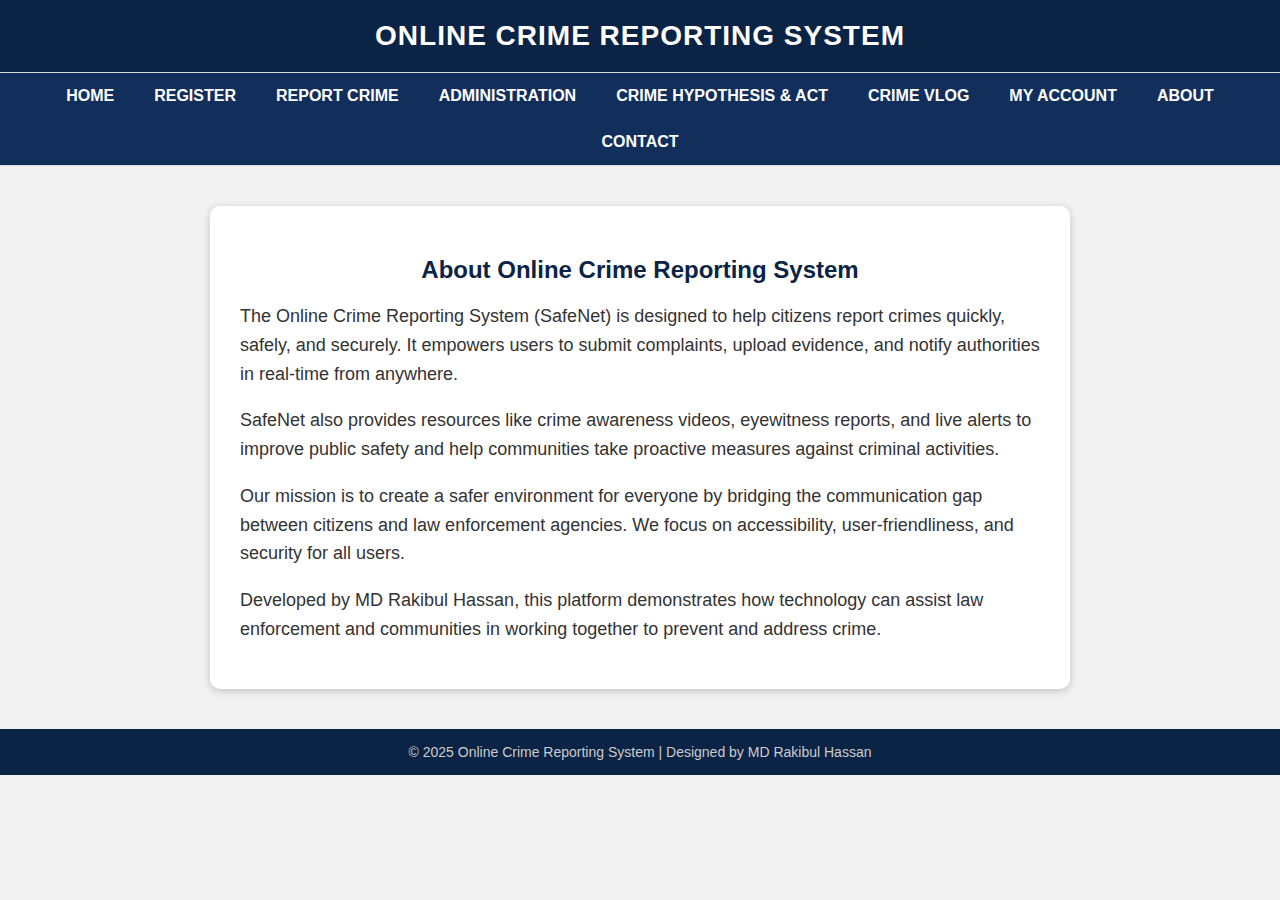
<file: about.html>
<!DOCTYPE html>
<html lang="en">
<head>
  <meta charset="UTF-8">
  <meta name="viewport" content="width=device-width, initial-scale=1.0">
  <title>About | Online Crime Reporting System</title>
  <style>
    body {
      margin: 0;
      font-family: Arial, sans-serif;
      background-color: #f2f2f2;
    }

    /* Header */
    .header {
      background-color: #0b2345;
      color: white;
      text-align: center;
      padding: 20px 0;
      font-size: 28px;
      font-weight: bold;
      letter-spacing: 1px;
    }

    /* Navbar */
    .navbar {
      display: flex;
      justify-content: center;
      background-color: #122f5c;
      border-top: 1px solid #ddd;
      border-bottom: 1px solid #ddd;
      flex-wrap: wrap;
    }

    .navbar a {
      color: white;
      padding: 14px 20px;
      text-decoration: none;
      font-weight: bold;
      text-transform: uppercase;
      transition: 0.3s;
    }

    .navbar a:hover {
      background-color: #1d4582;
    }

    /* Main Content */
    .content {
      max-width: 800px;
      margin: 40px auto;
      background: white;
      padding: 30px;
      border-radius: 10px;
      box-shadow: 0 2px 8px rgba(0,0,0,0.2);
    }

    .content h2 {
      color: #0b2345;
      margin-bottom: 15px;
      text-align: center;
    }

    .content p {
      font-size: 18px;
      line-height: 1.6;
      color: #333;
      margin-bottom: 15px;
    }

    /* Footer */
    .footer {
      background-color: #0b2345;
      color: #ccc;
      text-align: center;
      padding: 15px 0;
      font-size: 14px;
      margin-top: 40px;
    }
  </style>
</head>
<body>

  <div class="header">
    ONLINE CRIME REPORTING SYSTEM
  </div>

  <div class="navbar">
    <a href="home.html">Home</a>
    <a href="register.html">Register</a>
    <a href="index.html">Report Crime</a>
    <a href="admin.html">Administration</a>
   <a href="crime_hypothesis.html">Crime hypothesis & Act</a>
    <a href="crime_vlog.html">Crime Vlog</a>
    <a href="account.html">My Account</a>
    <a href="about.html">About</a>
    <a href="contact.html">Contact</a>
  </div>

  <div class="content">
    <h2>About Online Crime Reporting System</h2>
    <p>
      The Online Crime Reporting System (SafeNet) is designed to help citizens report crimes quickly, safely, and securely. 
      It empowers users to submit complaints, upload evidence, and notify authorities in real-time from anywhere.
    </p>
    <p>
      SafeNet also provides resources like crime awareness videos, eyewitness reports, and live alerts to improve public safety 
      and help communities take proactive measures against criminal activities.
    </p>
    <p>
      Our mission is to create a safer environment for everyone by bridging the communication gap between citizens and law enforcement agencies. 
      We focus on accessibility, user-friendliness, and security for all users.
    </p>
    <p>
      Developed by MD Rakibul Hassan, this platform demonstrates how technology can assist law enforcement and communities in working together 
      to prevent and address crime.
    </p>
  </div>

  <div class="footer">
    © 2025 Online Crime Reporting System | Designed by MD Rakibul Hassan
  </div>

</body>
</html>
</file>
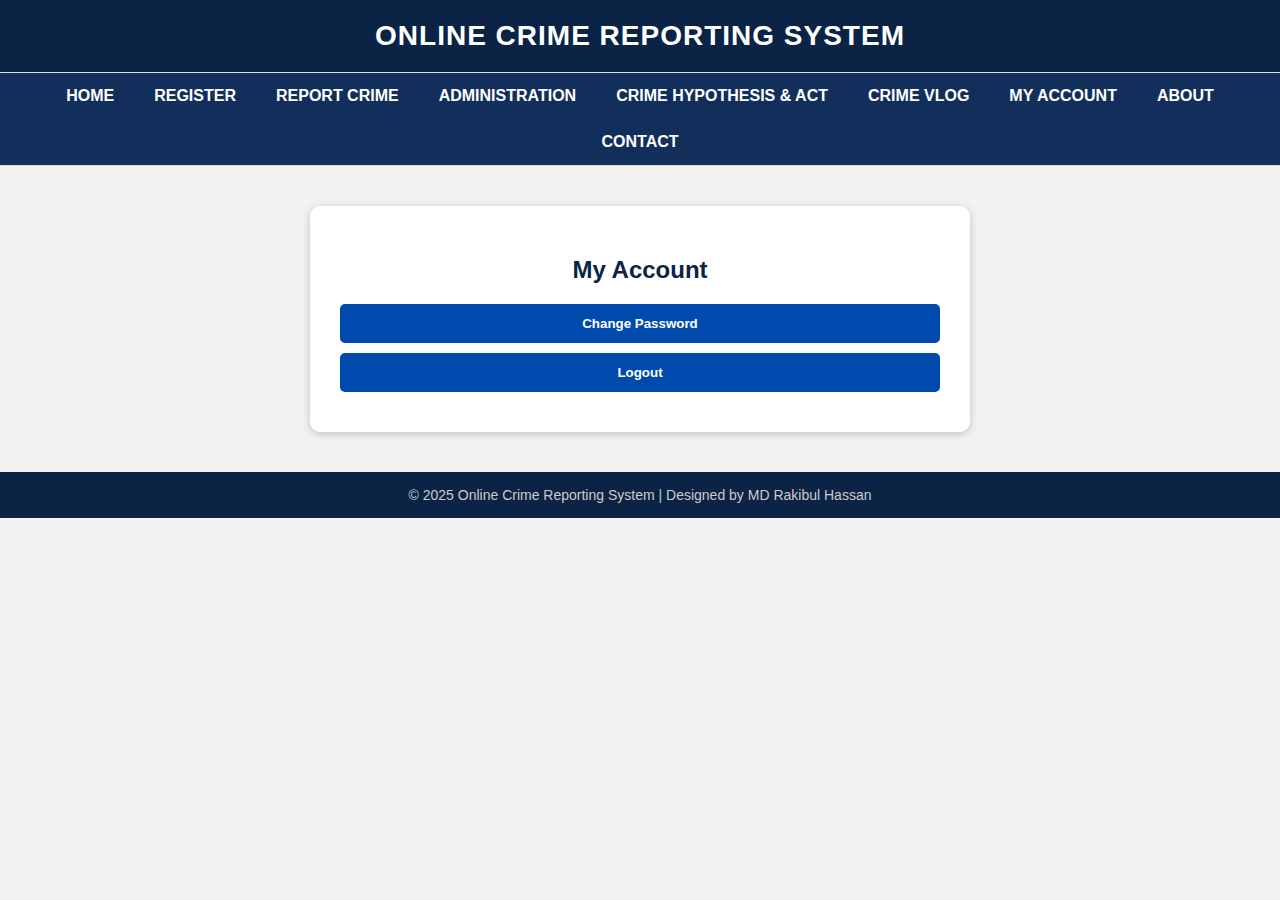
<file: account.html>
<!DOCTYPE html>
<html lang="en">
<head>
  <meta charset="UTF-8">
  <meta name="viewport" content="width=device-width, initial-scale=1.0">
  <title>My Account | Online Crime Reporting System</title>
  <style>
    body {
      margin: 0;
      font-family: Arial, sans-serif;
      background-color: #f2f2f2;
    }

    /* Header */
    .header {
      background-color: #0b2345;
      color: white;
      text-align: center;
      padding: 20px 0;
      font-size: 28px;
      font-weight: bold;
      letter-spacing: 1px;
    }

    /* Navbar */
    .navbar {
      display: flex;
      justify-content: center;
      background-color: #122f5c;
      border-top: 1px solid #ddd;
      border-bottom: 1px solid #ddd;
      flex-wrap: wrap;
    }

    .navbar a {
      color: white;
      padding: 14px 20px;
      text-decoration: none;
      font-weight: bold;
      text-transform: uppercase;
      transition: 0.3s;
    }

    .navbar a:hover {
      background-color: #1d4582;
    }

    /* Main content */
    .content {
      max-width: 600px;
      margin: 40px auto;
      background: white;
      padding: 30px;
      border-radius: 10px;
      box-shadow: 0 2px 8px rgba(0,0,0,0.2);
    }

    .content h2 {
      color: #0b2345;
      margin-bottom: 20px;
      text-align: center;
    }

    .content button {
      display: block;
      width: 100%;
      padding: 12px;
      margin: 10px 0;
      border: none;
      border-radius: 5px;
      background-color: #004aad;
      color: white;
      font-weight: bold;
      cursor: pointer;
      transition: 0.3s;
    }

    .content button:hover {
      background-color: #0063ff;
    }

    /* Footer */
    .footer {
      background-color: #0b2345;
      color: #ccc;
      text-align: center;
      padding: 15px 0;
      font-size: 14px;
      margin-top: 40px;
    }
  </style>
</head>
<body>

  <div class="header">
    ONLINE CRIME REPORTING SYSTEM
  </div>

  <div class="navbar">
    <a href="home.html">Home</a>
    <a href="register.html">Register</a>
    <a href="index.html">Report Crime</a>
    <a href="admin.html">Administration</a>
   <a href="crime_hypothesis.html">Crime hypothesis & Act</a>
    <a href="crime_vlog.html">Crime Vlog</a>
    <a href="account.html">My Account</a>
    <a href="about.html">About</a>
    <a href="contact.html">Contact</a>
  </div>

  <div class="content">
    <h2>My Account</h2>

    <button id="changePasswordBtn">Change Password</button>
    <button id="logoutBtn">Logout</button>
  </div>

  <script>
    const changePasswordBtn = document.getElementById('changePasswordBtn');
    const logoutBtn = document.getElementById('logoutBtn');

    // Simple frontend change password simulation
    changePasswordBtn.addEventListener('click', () => {
      const newPassword = prompt('Enter your new password:');
      if (newPassword) {
        localStorage.setItem('userPassword', newPassword);
        alert('Password changed successfully!');
      }
    });

    // Logout simulation
    logoutBtn.addEventListener('click', () => {
      localStorage.removeItem('userLoggedIn'); // Remove any logged-in flag
      alert('You have been logged out.');
      window.location.href = 'home.html'; // Redirect to home
    });
  </script>

  <div class="footer">
    © 2025 Online Crime Reporting System | Designed by MD Rakibul Hassan
  </div>

</body>
</html>
</file>
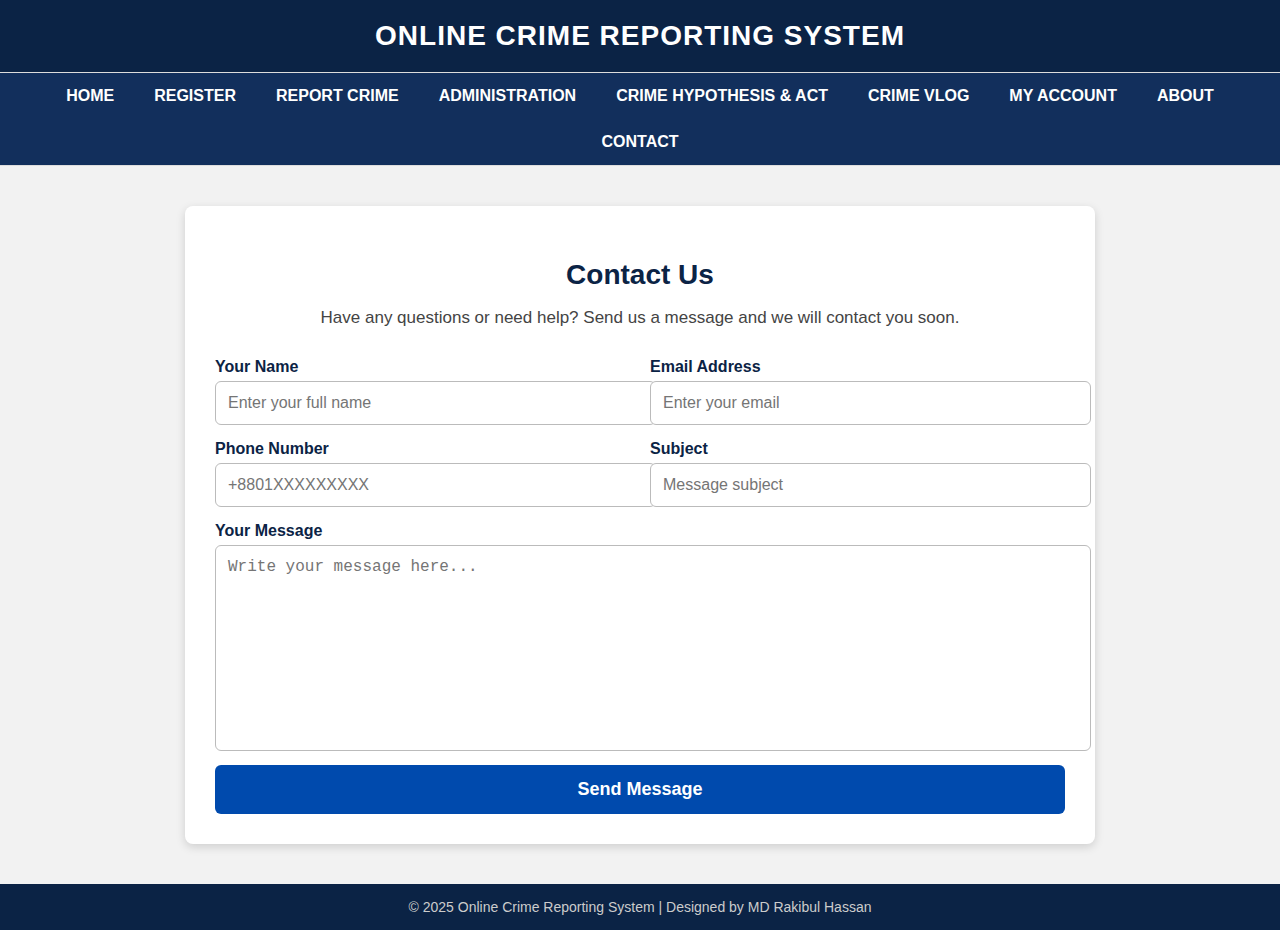
<file: contact.html>
<!DOCTYPE html>
<html lang="en">
<head>
  <meta charset="UTF-8">
  <meta name="viewport" content="width=device-width, initial-scale=1.0">
  <title>Contact | Online Crime Reporting System</title>
  <style>
    body {
      margin: 0;
      font-family: Arial, sans-serif;
      background-color: #f2f2f2;
    }

    /* Header Section */
    .header {
      background-color: #0b2345;
      color: white;
      text-align: center;
      padding: 20px 0;
      font-size: 28px;
      font-weight: bold;
      letter-spacing: 1px;
    }

    /* Navigation */
    .navbar {
      display: flex;
      justify-content: center;
      background-color: #122f5c;
      border-top: 1px solid #ddd;
      border-bottom: 1px solid #ddd;
      flex-wrap: wrap;
    }

    .navbar a {
      color: white;
      padding: 14px 20px;
      text-decoration: none;
      font-weight: bold;
      text-transform: uppercase;
      transition: background 0.3s;
    }

    .navbar a:hover {
      background-color: #1d4582;
    }

    /* Contact Section */
    .contact-container {
      max-width: 850px;
      background: white;
      margin: 40px auto;
      padding: 30px;
      border-radius: 8px;
      box-shadow: 0px 3px 10px rgba(0,0,0,0.15);
    }

    .contact-container h2 {
      text-align: center;
      color: #0b2345;
      margin-bottom: 10px;
      font-size: 28px;
    }

    .contact-container p {
      text-align: center;
      color: #444;
      margin-bottom: 30px;
      font-size: 17px;
    }

    form .row {
      display: flex;
      gap: 20px;
      margin-bottom: 15px;
    }

    form .row div {
      flex: 1;
    }

    label {
      font-weight: bold;
      color: #0b2345;
      margin-bottom: 5px;
      display: block;
    }

    input, textarea {
      width: 100%;
      padding: 12px;
      border: 1px solid #bbb;
      border-radius: 6px;
      font-size: 16px;
    }

    textarea {
      height: 180px;
      resize: none;
    }

    button {
      width: 100%;
      padding: 14px;
      background-color: #004aad;
      color: #fff;
      font-size: 18px;
      border: none;
      border-radius: 6px;
      cursor: pointer;
      margin-top: 10px;
      font-weight: bold;
      transition: 0.3s;
    }

    button:hover {
      background-color: #0063ff;
    }

    /* Footer */
    .footer {
      background-color: #0b2345;
      color: #ccc;
      text-align: center;
      padding: 15px 0;
      font-size: 14px;
      margin-top: 40px;
    }

    @media (max-width: 600px) {
      form .row {
        flex-direction: column;
      }
    }
  </style>
</head>
<body>

  <div class="header">
    ONLINE CRIME REPORTING SYSTEM
  </div>

  <div class="navbar">
    <a href="home.html">Home</a>
    <a href="register.html">Register</a>
    <a href="index.html">Report Crime</a>
    <a href="admin.html">Administration</a>
    <a href="crime_hypothesis.html">Crime hypothesis & Act</a>
    <a href="crime_vlog.html">Crime Vlog</a>
    <a href="account.html">My Account</a>
    <a href="about.html">About</a>
    <a href="contact.html">Contact</a>
  </div>

  <div class="contact-container">
    <h2>Contact Us</h2>
    <p>Have any questions or need help? Send us a message and we will contact you soon.</p>

    <form>
      <div class="row">
        <div>
          <label>Your Name</label>
          <input type="text" placeholder="Enter your full name" required>
        </div>
        <div>
          <label>Email Address</label>
          <input type="email" placeholder="Enter your email" required>
        </div>
      </div>

      <div class="row">
        <div>
          <label>Phone Number</label>
          <input type="text" placeholder="+8801XXXXXXXXX">
        </div>
        <div>
          <label>Subject</label>
          <input type="text" placeholder="Message subject">
        </div>
      </div>

      <label>Your Message</label>
      <textarea placeholder="Write your message here..." required></textarea>

      <button type="submit">Send Message</button>
    </form>
  </div>

  <div class="footer">
    © 2025 Online Crime Reporting System | Designed by MD Rakibul Hassan
  </div>

</body>
</html>
</file>
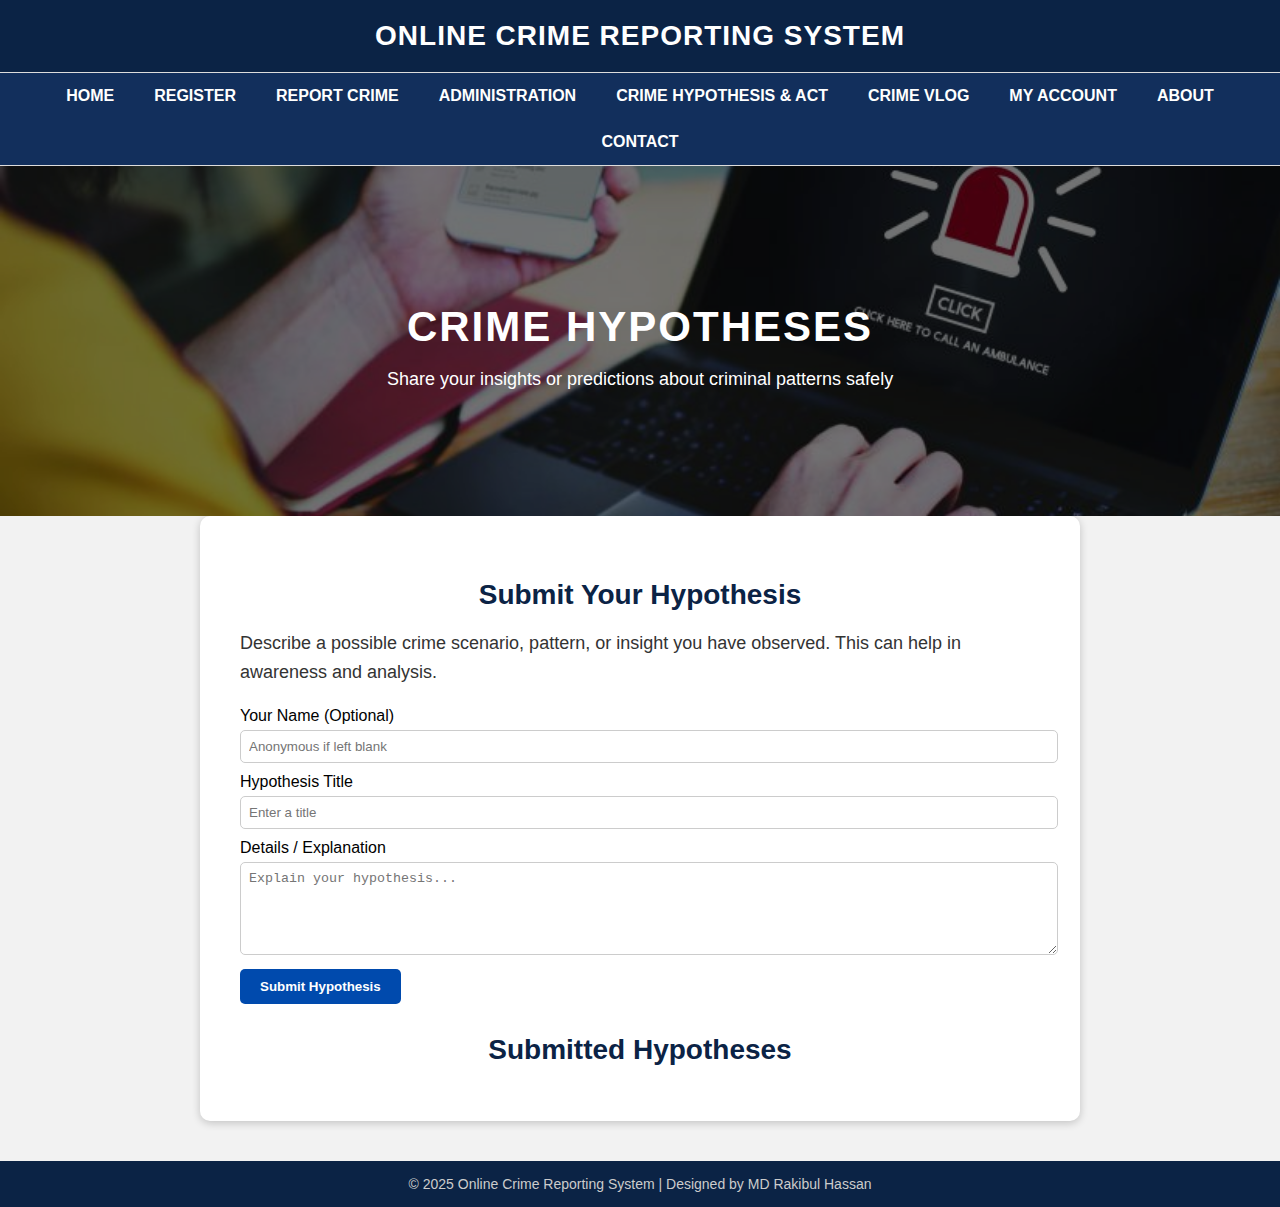
<file: crime_hypothesis.html>
<!DOCTYPE html>
<html lang="en">
<head>
  <meta charset="UTF-8">
  <meta name="viewport" content="width=device-width, initial-scale=1.0">
  <title>Crime Hypothesis | Online Crime Reporting System</title>
  <style>
    body {
      margin: 0;
      font-family: Arial, sans-serif;
      background-color: #f2f2f2;
    }

    /* Header */
    .header {
      background-color: #0b2345;
      color: white;
      text-align: center;
      padding: 20px 0;
      font-size: 28px;
      font-weight: bold;
      letter-spacing: 1px;
    }

    /* Navbar */
    .navbar {
      display: flex;
      justify-content: center;
      background-color: #122f5c;
      border-top: 1px solid #ddd;
      border-bottom: 1px solid #ddd;
      flex-wrap: wrap;
    }

    .navbar a {
      color: white;
      padding: 14px 20px;
      text-decoration: none;
      font-weight: bold;
      text-transform: uppercase;
      transition: 0.3s;
    }

    .navbar a:hover {
      background-color: #1d4582;
    }

    /* Hero Section */
    .hero {
      position: relative;
      background-image: url('crime.jpeg');
      background-size: cover;
      background-position: center;
      height: 350px;
      display: flex;
      align-items: center;
      justify-content: center;
      text-align: center;
      color: white;
    }

    .hero::before {
      content: "";
      position: absolute;
      inset: 0;
      background-color: rgba(0, 0, 0, 0.55);
    }

    .hero-content {
      position: relative;
      z-index: 1;
    }

    .hero-content h1 {
      font-size: 42px;
      margin-bottom: 10px;
      letter-spacing: 2px;
      text-transform: uppercase;
    }

    .hero-content p {
      font-size: 18px;
    }

    /* Content Section */
    .content {
      padding: 40px;
      max-width: 800px;
      margin: auto;
      background: white;
      border-radius: 10px;
      box-shadow: 0 2px 8px rgba(0,0,0,0.2);
    }

    .content h2 {
      color: #0b2345;
      font-size: 28px;
      margin-bottom: 15px;
      text-align: center;
    }

    .content p {
      font-size: 18px;
      color: #333;
      line-height: 1.6;
      margin-bottom: 15px;
    }

    /* Hypothesis Form */
    form {
      margin-top: 20px;
    }

    input, textarea {
      width: 100%;
      padding: 8px;
      margin: 5px 0 10px 0;
      border-radius: 5px;
      border: 1px solid #ccc;
    }

    button {
      background-color: #004aad;
      color: white;
      padding: 10px 20px;
      border: none;
      border-radius: 5px;
      font-weight: bold;
      cursor: pointer;
      transition: 0.3s;
    }

    button:hover {
      background-color: #0063ff;
    }

    /* Hypothesis List */
    .hypothesis-item {
      background: #e8f0ff;
      padding: 10px;
      border-left: 4px solid #004aad;
      margin-bottom: 10px;
      border-radius: 5px;
    }

    .footer {
      background-color: #0b2345;
      color: #ccc;
      text-align: center;
      padding: 15px 0;
      font-size: 14px;
      margin-top: 40px;
    }
  </style>
</head>
<body>

  <div class="header">
    ONLINE CRIME REPORTING SYSTEM
  </div>

  <div class="navbar">
    <a href="home.html">Home</a>
    <a href="register.html">Register</a>
    <a href="index.html">Report Crime</a>
    <a href="admin.html">Administration</a>
    <a href="crime_hypothesis.html">Crime Hypothesis & Act</a>
    <a href="crime_vlog.html">Crime Vlog</a>
    <a href="account.html">My Account</a>
    <a href="about.html">About</a>
    <a href="contact.html">Contact</a>
  </div>

  <!-- Hero Section -->
  <div class="hero">
    <div class="hero-content">
      <h1>Crime Hypotheses</h1>
      <p>Share your insights or predictions about criminal patterns safely</p>
    </div>
  </div>

  <!-- Content Section -->
  <div class="content">
    <h2>Submit Your Hypothesis</h2>
    <p>Describe a possible crime scenario, pattern, or insight you have observed. 
    This can help in awareness and analysis.</p>

    <form id="hypothesisForm">
      <label for="userName">Your Name (Optional)</label>
      <input type="text" id="userName" placeholder="Anonymous if left blank">

      <label for="hypothesisTitle">Hypothesis Title</label>
      <input type="text" id="hypothesisTitle" placeholder="Enter a title" required>

      <label for="hypothesisContent">Details / Explanation</label>
      <textarea id="hypothesisContent" rows="5" placeholder="Explain your hypothesis..." required></textarea>

      <button type="submit">Submit Hypothesis</button>
    </form>

    <h2 style="margin-top:30px;">Submitted Hypotheses</h2>
    <div id="hypothesisContainer" style="margin-top:10px;"></div>
  </div>

  <script>
    const form = document.getElementById('hypothesisForm');
    const container = document.getElementById('hypothesisContainer');

    function displayHypotheses() {
      const hypotheses = JSON.parse(localStorage.getItem('crimeHypotheses')) || [];
      container.innerHTML = hypotheses.reverse().map(h => `
        <div class="hypothesis-item">
          <strong>${h.title}</strong> <em>by ${h.name || 'Anonymous'}</em>
          <p>${h.content}</p>
          <small>${new Date(h.date).toLocaleString()}</small>
        </div>
      `).join('');
    }

    form.addEventListener('submit', e => {
      e.preventDefault();
      const name = document.getElementById('userName').value.trim();
      const title = document.getElementById('hypothesisTitle').value.trim();
      const content = document.getElementById('hypothesisContent').value.trim();

      if (!title || !content) return alert('Please fill all required fields.');

      const hypothesis = { name, title, content, date: new Date() };
      const hypotheses = JSON.parse(localStorage.getItem('crimeHypotheses')) || [];
      hypotheses.push(hypothesis);
      localStorage.setItem('crimeHypotheses', JSON.stringify(hypotheses));

      form.reset();
      displayHypotheses();
    });

    window.addEventListener('load', displayHypotheses);
  </script>

  <div class="footer">
    © 2025 Online Crime Reporting System | Designed by MD Rakibul Hassan
  </div>

</body>
</html>
</file>
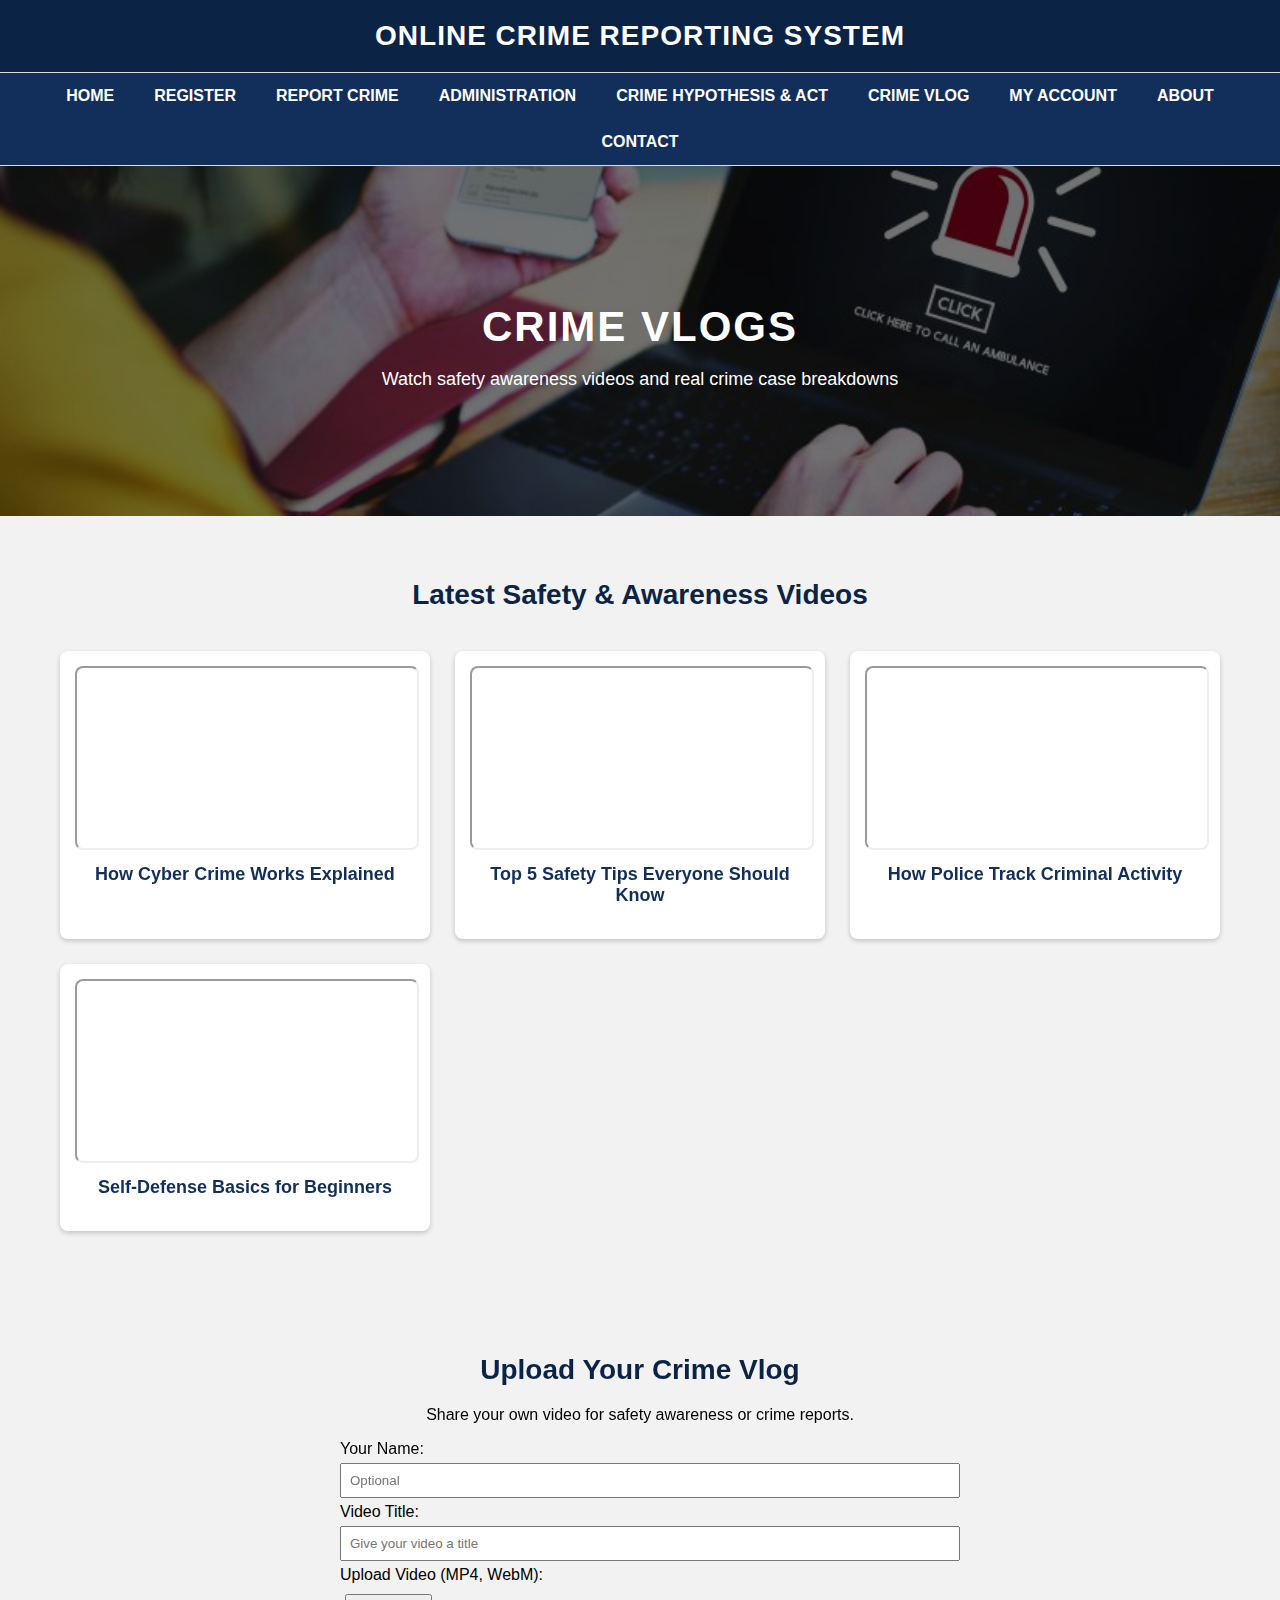
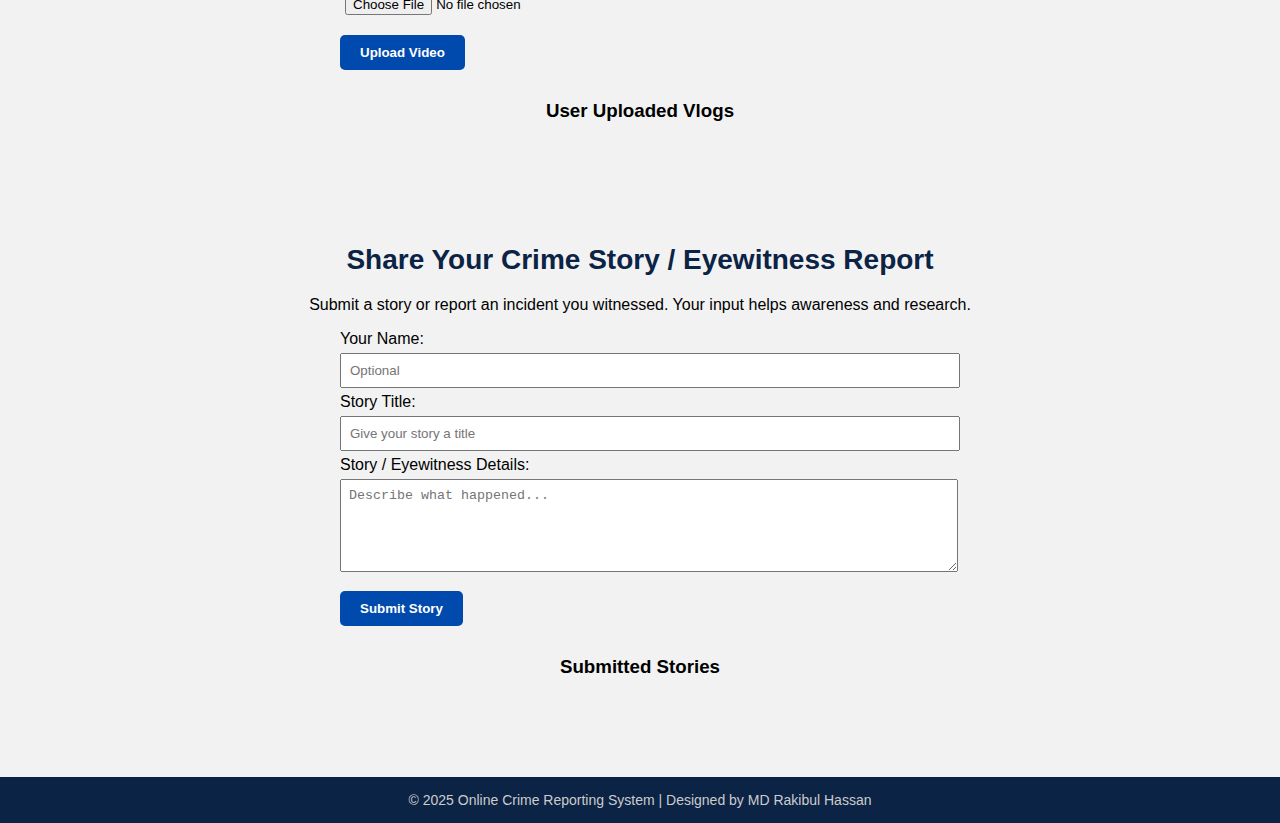
<file: crime_vlog.html>
<!DOCTYPE html>
<html lang="en">
<head>
  <meta charset="UTF-8">
  <meta name="viewport" content="width=device-width, initial-scale=1.0">
  <title>Crime Vlog | Online Crime Reporting System</title>
  <style>
    body {
      margin: 0;
      font-family: Arial, sans-serif;
      background-color: #f2f2f2;
    }

    /* Header */
    .header {
      background-color: #0b2345;
      color: white;
      text-align: center;
      padding: 20px 0;
      font-size: 28px;
      font-weight: bold;
      letter-spacing: 1px;
    }

    /* Navigation Bar */
    .navbar {
      display: flex;
      justify-content: center;
      background-color: #122f5c;
      border-top: 1px solid #ddd;
      border-bottom: 1px solid #ddd;
      flex-wrap: wrap;
    }

    .navbar a {
      color: white;
      padding: 14px 20px;
      text-decoration: none;
      font-weight: bold;
      text-transform: uppercase;
      transition: 0.3s;
    }

    .navbar a:hover {
      background-color: #1d4582;
    }

    /* Hero Section */
    .hero {
      position: relative;
      background-image: url('crime.jpeg');
      background-size: cover;
      background-position: center;
      height: 350px;
      display: flex;
      align-items: center;
      justify-content: center;
      text-align: center;
      color: white;
    }

    .hero::before {
      content: "";
      position: absolute;
      inset: 0;
      background-color: rgba(0, 0, 0, 0.55);
    }

    .hero-content {
      position: relative;
      z-index: 1;
    }

    .hero-content h1 {
      font-size: 42px;
      margin-bottom: 10px;
      letter-spacing: 2px;
      text-transform: uppercase;
    }

    .hero-content p {
      font-size: 18px;
    }

    /* Vlog Section */
    .vlog-section {
      padding: 40px;
      text-align: center;
    }

    .vlog-section h2 {
      color: #0b2345;
      font-size: 28px;
      margin-bottom: 20px;
    }

    .video-grid {
      display: grid;
      grid-template-columns: repeat(auto-fit, minmax(300px, 1fr));
      gap: 25px;
      padding: 20px;
    }

    .video-card {
      background: white;
      border-radius: 8px;
      padding: 15px;
      box-shadow: 0 2px 5px rgba(0, 0, 0, 0.2);
    }

    .video-card iframe {
      width: 100%;
      height: 180px;
      border-radius: 8px;
    }

    .video-card h3 {
      font-size: 18px;
      margin-top: 10px;
      color: #122f5c;
    }

    /* Footer */
    .footer {
      background-color: #0b2345;
      color: #ccc;
      text-align: center;
      padding: 15px 0;
      font-size: 14px;
      margin-top: 40px;
    }
  </style>
</head>

<body>

  <div class="header">
    ONLINE CRIME REPORTING SYSTEM
  </div>

  <div class="navbar">
    <a href="home.html">Home</a>
    <a href="register.html">Register</a>
    <a href="index.html">Report Crime</a>
    <a href="admin.html">Administration</a>
   <a href="crime_hypothesis.html">Crime hypothesis & Act</a>
    <a href="crime_vlog.html">Crime Vlog</a>
    <a href="account.html">My Account</a>
    <a href="about.html">About</a>
    <a href="contact.html">Contact</a>
  </div>

  <!-- Hero -->
  <div class="hero">
    <div class="hero-content">
      <h1>Crime Vlogs</h1>
      <p>Watch safety awareness videos and real crime case breakdowns</p>
    </div>
  </div>

  <!-- Vlog Content -->
  <div class="vlog-section">
    <h2>Latest Safety & Awareness Videos</h2>
    <div class="video-grid">
      <div class="video-card">
        <iframe src="https://www.youtube.com/embed/QxkQ8R0rV6k" allowfullscreen></iframe>
        <h3>How Cyber Crime Works Explained</h3>
      </div>
      <div class="video-card">
        <iframe src="https://www.youtube.com/embed/TqHnFI7d2pw" allowfullscreen></iframe>
        <h3>Top 5 Safety Tips Everyone Should Know</h3>
      </div>
      <div class="video-card">
        <iframe src="https://www.youtube.com/embed/Fn8uF2cNTnQ" allowfullscreen></iframe>
        <h3>How Police Track Criminal Activity</h3>
      </div>
      <div class="video-card">
        <iframe src="https://www.youtube.com/embed/zH8Z6s4Rz9w" allowfullscreen></iframe>
        <h3>Self-Defense Basics for Beginners</h3>
      </div>
    </div>
  </div>

  <!-- Add this inside the vlog-section, below existing videos -->

<div class="vlog-section">
  <h2>Upload Your Crime Vlog</h2>
  <p>Share your own video for safety awareness or crime reports.</p>

  <form id="vlogForm" style="max-width:600px;margin:auto;text-align:left;">
    <label for="vlogUserName">Your Name:</label>
    <input type="text" id="vlogUserName" placeholder="Optional" style="width:100%;padding:8px;margin:5px 0;">

    <label for="vlogTitle">Video Title:</label>
    <input type="text" id="vlogTitle" placeholder="Give your video a title" style="width:100%;padding:8px;margin:5px 0;" required>

    <label for="vlogFile">Upload Video (MP4, WebM):</label>
    <input type="file" id="vlogFile" accept="video/mp4,video/webm" style="width:100%;padding:5px;margin:5px 0;" required>

    <button type="submit" style="background-color:#004aad;color:white;padding:10px 20px;border:none;border-radius:5px;font-weight:bold;margin-top:10px;cursor:pointer;">Upload Video</button>
  </form>

  <div id="vlogAlert" style="display:none;text-align:center;margin-top:10px;padding:10px;background-color:#d4edda;color:#155724;border-radius:5px;">
    ✅ Video uploaded successfully!
  </div>

  <h3 style="margin-top:30px;">User Uploaded Vlogs</h3>
  <div id="userVlogContainer" style="margin-top:10px; display:grid; grid-template-columns:repeat(auto-fit,minmax(300px,1fr)); gap:15px;"></div>
</div>

<script>
  const vlogForm = document.getElementById('vlogForm');
  const userVlogContainer = document.getElementById('userVlogContainer');
  const vlogAlert = document.getElementById('vlogAlert');

  function displayUserVlogs() {
    const vlogs = JSON.parse(localStorage.getItem('userVlogs')) || [];
    userVlogContainer.innerHTML = vlogs.reverse().map(v => `
      <div class="video-card">
        <video controls style="width:100%;border-radius:8px;">
          <source src="${v.url}" type="video/mp4">
          Your browser does not support the video tag.
        </video>
        <h3>${v.title}</h3>
        <p><em>by ${v.name || 'Anonymous'}</em></p>
        <small>${new Date(v.date).toLocaleString()}</small>
      </div>
    `).join('');
  }

  vlogForm.addEventListener('submit', e => {
    e.preventDefault();
    const name = document.getElementById('vlogUserName').value.trim();
    const title = document.getElementById('vlogTitle').value.trim();
    const file = document.getElementById('vlogFile').files[0];
    if (!title || !file) return alert('Please provide a title and select a video file.');

    const url = URL.createObjectURL(file);
    const vlog = { name, title, url, date: new Date() };
    const vlogs = JSON.parse(localStorage.getItem('userVlogs')) || [];
    vlogs.push(vlog);
    localStorage.setItem('userVlogs', JSON.stringify(vlogs));

    vlogForm.reset();
    vlogAlert.style.display = 'block';
    setTimeout(() => vlogAlert.style.display = 'none', 3000);

    displayUserVlogs();
  });

  window.addEventListener('load', displayUserVlogs);
</script>


  <!-- Crime Story Submission Section -->
  <div class="vlog-section">
    <h2>Share Your Crime Story / Eyewitness Report</h2>
    <p>Submit a story or report an incident you witnessed. Your input helps awareness and research.</p>

    <form id="storyForm" style="max-width:600px;margin:auto;text-align:left;">
      <label for="userName">Your Name:</label>
      <input type="text" id="userName" placeholder="Optional" style="width:100%;padding:8px;margin:5px 0;">
      <label for="storyTitle">Story Title:</label>
      <input type="text" id="storyTitle" placeholder="Give your story a title" style="width:100%;padding:8px;margin:5px 0;" required>
      <label for="storyContent">Story / Eyewitness Details:</label>
      <textarea id="storyContent" rows="5" placeholder="Describe what happened..." style="width:100%;padding:8px;margin:5px 0;" required></textarea>
      <button type="submit" style="background-color:#004aad;color:white;padding:10px 20px;border:none;border-radius:5px;font-weight:bold;margin-top:10px;cursor:pointer;">Submit Story</button>
    </form>

    <div id="storyAlert" style="display:none;text-align:center;margin-top:10px;padding:10px;background-color:#d4edda;color:#155724;border-radius:5px;">
      ✅ Story submitted successfully!
    </div>

    <h3 style="margin-top:30px;">Submitted Stories</h3>
    <div id="storyContainer" style="margin-top:10px;"></div>
  </div>

  <script>
    const storyForm = document.getElementById('storyForm');
    const storyContainer = document.getElementById('storyContainer');
    const storyAlert = document.getElementById('storyAlert');

    function displayStories() {
      const stories = JSON.parse(localStorage.getItem('crimeStories')) || [];
      storyContainer.innerHTML = stories.reverse().map(s => `
        <div style="background:white;padding:10px;margin-bottom:10px;border-radius:5px;box-shadow:0 1px 3px rgba(0,0,0,0.2);">
          <strong>${s.title}</strong> <em>by ${s.name || 'Anonymous'}</em>
          <p>${s.content}</p>
          <small>${new Date(s.date).toLocaleString()}</small>
        </div>
      `).join('');
    }

    storyForm.addEventListener('submit', e => {
      e.preventDefault();
      const name = document.getElementById('userName').value.trim();
      const title = document.getElementById('storyTitle').value.trim();
      const content = document.getElementById('storyContent').value.trim();
      if (!title || !content) return alert('Please fill all required fields.');
      const story = { name, title, content, date: new Date() };
      const stories = JSON.parse(localStorage.getItem('crimeStories')) || [];
      stories.push(story);
      localStorage.setItem('crimeStories', JSON.stringify(stories));
      storyForm.reset();
      storyAlert.style.display = 'block';
      setTimeout(() => storyAlert.style.display = 'none', 3000);
      displayStories();
    });

    window.addEventListener('load', displayStories);
  </script>

  <div class="footer">
    © 2025 Online Crime Reporting System | Designed by MD Rakibul Hassan
  </div>

</body>
</html>
</file>
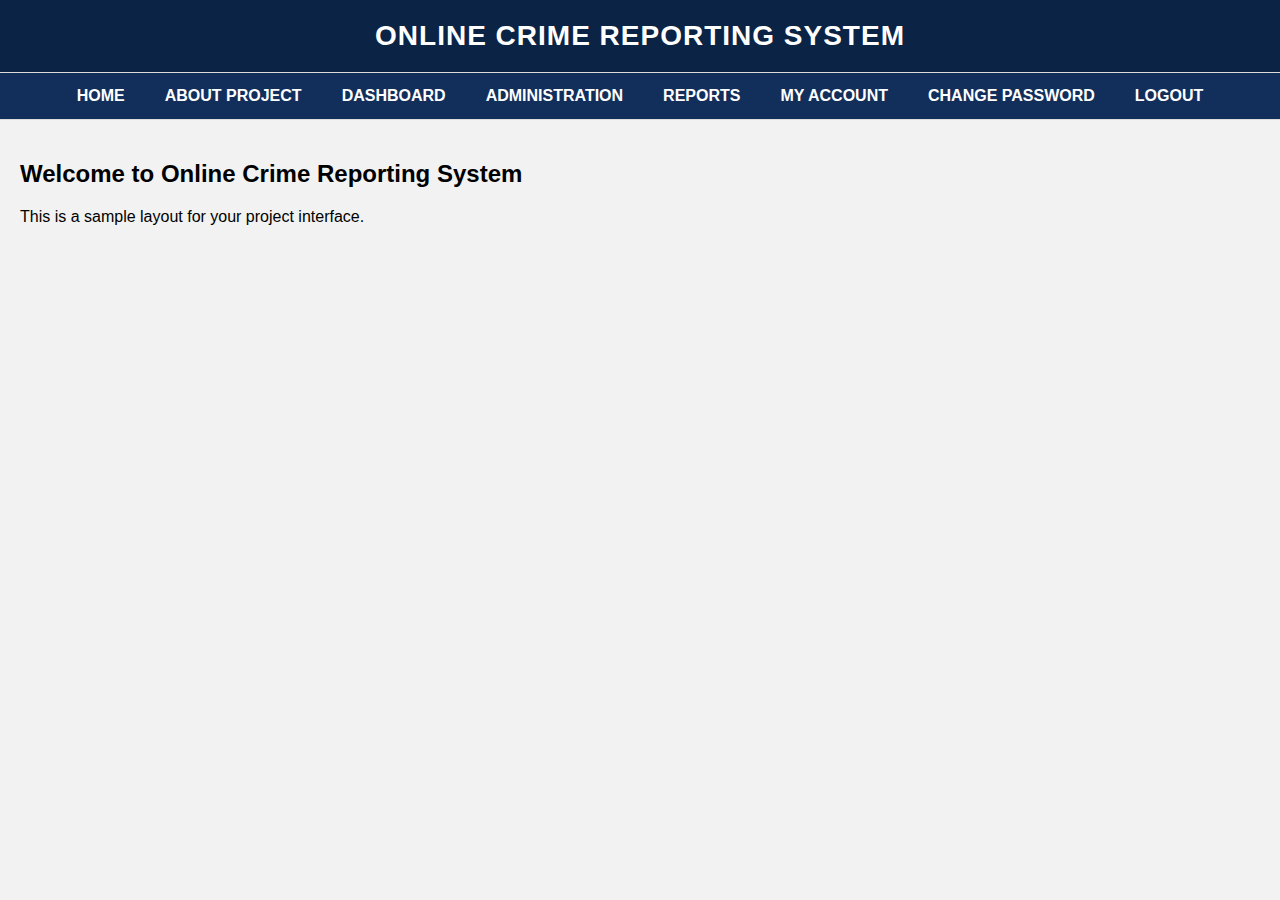
<file: home.html>
<!DOCTYPE html>
<html lang="en">
<head>
  <meta charset="UTF-8">
  <meta name="viewport" content="width=device-width, initial-scale=1.0">
  <title>Online Crime Reporting System</title>
  <style>
    body {
      margin: 0;
      font-family: Arial, sans-serif;
      background-color: #f2f2f2;
    }

    /* Header Section */
    .header {
      background-color: #0b2345;
      color: white;
      text-align: center;
      padding: 20px 0;
      font-size: 28px;
      font-weight: bold;
      letter-spacing: 1px;
    }

    /* Navigation Bar */
    .navbar {
      display: flex;
      justify-content: center;
      background-color: #122f5c;
      border-top: 1px solid #ddd;
      border-bottom: 1px solid #ddd;
    }

    .navbar a {
      color: white;
      padding: 14px 20px;
      text-decoration: none;
      font-weight: bold;
      text-transform: uppercase;
      transition: background 0.3s;
    }

    .navbar a:hover {
      background-color: #1d4582;
    }

    /* Page content area */
    .content {
      padding: 20px;
    }
  </style>
</head>
<body>

  <div class="header">
    ONLINE CRIME REPORTING SYSTEM
  </div>

  <div class="navbar">
    <a href="#">Home</a>
    <a href="#">About Project</a>
    <a href="#">Dashboard</a>
    <a href="#">Administration</a>
    <a href="#">Reports</a>
    <a href="#">My Account</a>
    <a href="#">Change Password</a>
    <a href="#">Logout</a>
  </div>

  <div class="content">
    <h2>Welcome to Online Crime Reporting System</h2>
    <p>This is a sample layout for your project interface.</p>
  </div>

</body>
</html>
</file>
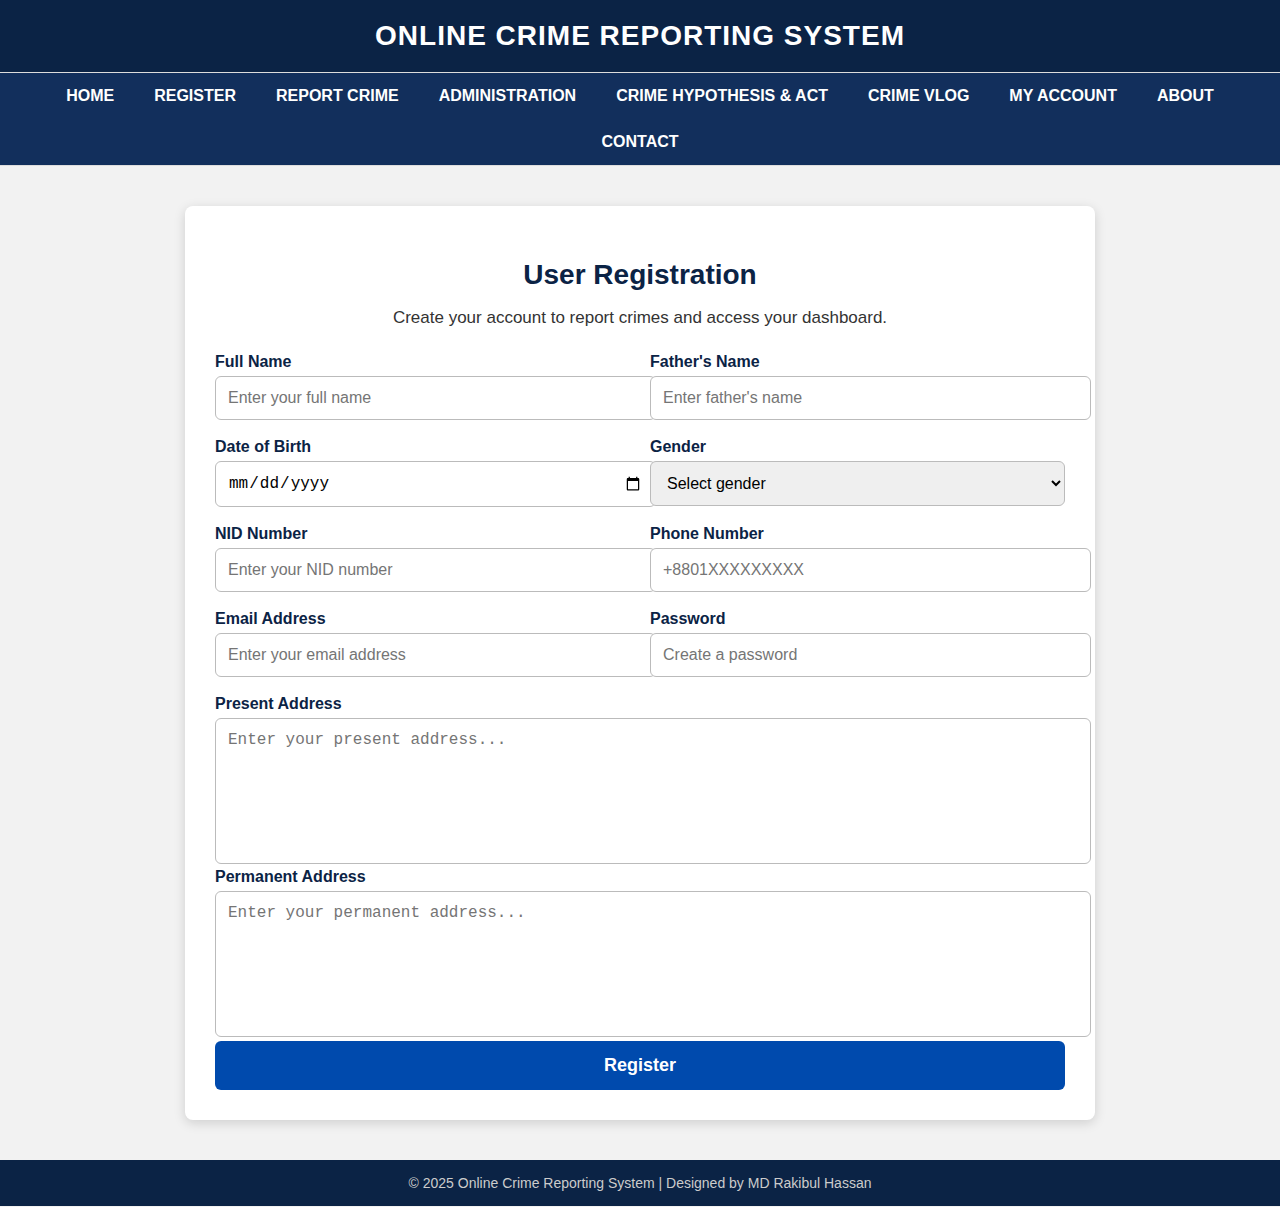
<file: register.html>
<!DOCTYPE html>
<html lang="en">
<head>
  <meta charset="UTF-8">
  <meta name="viewport" content="width=device-width, initial-scale=1.0">
  <title>Register | Online Crime Reporting System</title>

  <style>
    body {
      margin: 0;
      font-family: Arial, sans-serif;
      background-color: #f2f2f2;
    }

    /* Header */
    .header {
      background-color: #0b2345;
      color: white;
      text-align: center;
      padding: 20px 0;
      font-size: 28px;
      font-weight: bold;
      letter-spacing: 1px;
    }

    /* Navbar */
    .navbar {
      display: flex;
      justify-content: center;
      background-color: #122f5c;
      border-top: 1px solid #ddd;
      border-bottom: 1px solid #ddd;
      flex-wrap: wrap;
    }

    .navbar a {
      color: white;
      padding: 14px 20px;
      text-decoration: none;
      font-weight: bold;
      text-transform: uppercase;
      transition: background 0.3s;
    }

    .navbar a:hover {
      background-color: #1d4582;
    }

    /* Form Box */
    .form-container {
      width: 95%;
      max-width: 850px;
      background-color: white;
      margin: 40px auto;
      padding: 30px;
      border-radius: 8px;
      box-shadow: 0 3px 12px rgba(0, 0, 0, 0.15);
    }

    .form-container h2 {
      text-align: center;
      color: #0b2345;
      font-size: 28px;
      margin-bottom: 10px;
    }

    .form-container p {
      text-align: center;
      font-size: 17px;
      color: #333;
      margin-bottom: 25px;
    }

    form .row {
      display: flex;
      gap: 20px;
      margin-bottom: 18px;
    }

    form .row div {
      flex: 1;
    }

    label {
      font-weight: bold;
      color: #0b2345;
      margin-bottom: 5px;
      display: block;
    }

    input, select {
      width: 100%;
      padding: 12px;
      border: 1px solid #bbb;
      border-radius: 6px;
      font-size: 16px;
    }

    textarea {
      width: 100%;
      height: 120px;
      padding: 12px;
      border: 1px solid #bbb;
      border-radius: 6px;
      resize: none;
      font-size: 16px;
    }

    button {
      width: 100%;
      padding: 14px;
      font-size: 18px;
      background-color: #004aad;
      color: white;
      border: none;
      border-radius: 6px;
      font-weight: bold;
      cursor: pointer;
      transition: background 0.3s;
    }

    button:hover {
      background-color: #0063ff;
    }

    /* Footer */
    .footer {
      background-color: #0b2345;
      color: #ccc;
      text-align: center;
      padding: 15px 0;
      font-size: 14px;
      margin-top: 40px;
    }

    /* Responsive */
    @media (max-width: 600px) {
      form .row {
        flex-direction: column;
      }
    }
  </style>
</head>
<body>

  <div class="header">
    ONLINE CRIME REPORTING SYSTEM
  </div>

  <div class="navbar">
    <a href="home.html">Home</a>
    <a href="register.html">Register</a>
    <a href="index.html">Report Crime</a>
    <a href="admin.html">Administration</a>
   <a href="crime_hypothesis.html">Crime hypothesis & Act</a>
    <a href="crime_vlog.html">Crime Vlog</a>
    <a href="account.html">My Account</a>
    <a href="about.html">About</a>
    <a href="contact.html">Contact</a>
  </div>

  <div class="form-container">
    <h2>User Registration</h2>
    <p>Create your account to report crimes and access your dashboard.</p>

    <form>
      <div class="row">
        <div>
          <label>Full Name</label>
          <input type="text" placeholder="Enter your full name" required>
        </div>

        <div>
          <label>Father's Name</label>
          <input type="text" placeholder="Enter father's name" required>
        </div>
      </div>

      <div class="row">
        <div>
          <label>Date of Birth</label>
          <input type="date" required>
        </div>

        <div>
          <label>Gender</label>
          <select required>
            <option value="">Select gender</option>
            <option>Male</option>
            <option>Female</option>
            <option>Other</option>
          </select>
        </div>
      </div>

      <div class="row">
        <div>
          <label>NID Number</label>
          <input type="text" placeholder="Enter your NID number" required>
        </div>

        <div>
          <label>Phone Number</label>
          <input type="text" placeholder="+8801XXXXXXXXX" required>
        </div>
      </div>

      <div class="row">
        <div>
          <label>Email Address</label>
          <input type="email" placeholder="Enter your email address" required>
        </div>

        <div>
          <label>Password</label>
          <input type="password" placeholder="Create a password" required>
        </div>
      </div>

      <label>Present Address</label>
      <textarea placeholder="Enter your present address..." required></textarea>

      <label>Permanent Address</label>
      <textarea placeholder="Enter your permanent address..." required></textarea>

      <button type="submit">Register</button>
    </form>
  </div>

  <div class="footer">
    © 2025 Online Crime Reporting System | Designed by MD Rakibul Hassan
  </div>

</body>
</html>
</file>
